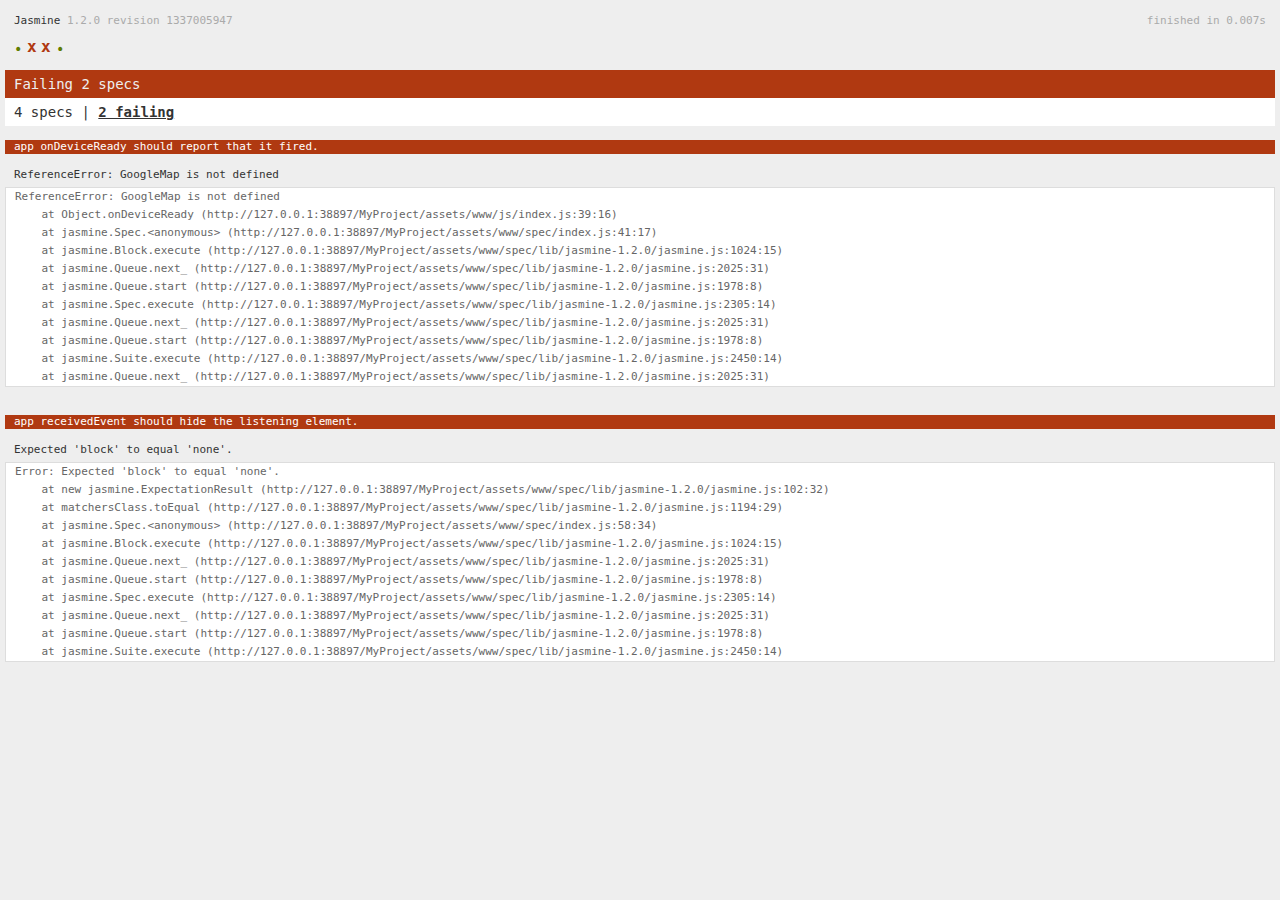
<file: MyProject/assets/www/spec.html>
<!DOCTYPE html>
<!--
    Licensed to the Apache Software Foundation (ASF) under one
    or more contributor license agreements.  See the NOTICE file
    distributed with this work for additional information
    regarding copyright ownership.  The ASF licenses this file
    to you under the Apache License, Version 2.0 (the
    "License"); you may not use this file except in compliance
    with the License.  You may obtain a copy of the License at

    http://www.apache.org/licenses/LICENSE-2.0

    Unless required by applicable law or agreed to in writing,
    software distributed under the License is distributed on an
    "AS IS" BASIS, WITHOUT WARRANTIES OR CONDITIONS OF ANY
     KIND, either express or implied.  See the License for the
    specific language governing permissions and limitations
    under the License.
-->
<html>
    <head>
        <title>Jasmine Spec Runner</title>

        <!-- jasmine source -->
        <link rel="shortcut icon" type="image/png" href="spec/lib/jasmine-1.2.0/jasmine_favicon.png">
        <link rel="stylesheet" type="text/css" href="spec/lib/jasmine-1.2.0/jasmine.css">
        <script type="text/javascript" src="spec/lib/jasmine-1.2.0/jasmine.js"></script>
        <script type="text/javascript" src="spec/lib/jasmine-1.2.0/jasmine-html.js"></script>

        <!-- include source files here... -->
        <script type="text/javascript" src="js/index.js"></script>

        <!-- include spec files here... -->
        <script type="text/javascript" src="spec/helper.js"></script>
        <script type="text/javascript" src="spec/index.js"></script>

        <script type="text/javascript">
            (function() {
                var jasmineEnv = jasmine.getEnv();
                jasmineEnv.updateInterval = 1000;

                var htmlReporter = new jasmine.HtmlReporter();

                jasmineEnv.addReporter(htmlReporter);

                jasmineEnv.specFilter = function(spec) {
                    return htmlReporter.specFilter(spec);
                };

                var currentWindowOnload = window.onload;

                window.onload = function() {
                    if (currentWindowOnload) {
                        currentWindowOnload();
                    }
                    execJasmine();
                };

                function execJasmine() {
                    jasmineEnv.execute();
                }
            })();
        </script>
    </head>
    <body>
        <div id="stage" style="display:none;"></div>
    </body>
</html>
</file>
<file: MyProject/assets/www/spec/lib/jasmine-1.2.0/jasmine.css>
body { background-color: #eeeeee; padding: 0; margin: 5px; overflow-y: scroll; }

#HTMLReporter { font-size: 11px; font-family: Monaco, "Lucida Console", monospace; line-height: 14px; color: #333333; }
#HTMLReporter a { text-decoration: none; }
#HTMLReporter a:hover { text-decoration: underline; }
#HTMLReporter p, #HTMLReporter h1, #HTMLReporter h2, #HTMLReporter h3, #HTMLReporter h4, #HTMLReporter h5, #HTMLReporter h6 { margin: 0; line-height: 14px; }
#HTMLReporter .banner, #HTMLReporter .symbolSummary, #HTMLReporter .summary, #HTMLReporter .resultMessage, #HTMLReporter .specDetail .description, #HTMLReporter .alert .bar, #HTMLReporter .stackTrace { padding-left: 9px; padding-right: 9px; }
#HTMLReporter #jasmine_content { position: fixed; right: 100%; }
#HTMLReporter .version { color: #aaaaaa; }
#HTMLReporter .banner { margin-top: 14px; }
#HTMLReporter .duration { color: #aaaaaa; float: right; }
#HTMLReporter .symbolSummary { overflow: hidden; *zoom: 1; margin: 14px 0; }
#HTMLReporter .symbolSummary li { display: block; float: left; height: 7px; width: 14px; margin-bottom: 7px; font-size: 16px; }
#HTMLReporter .symbolSummary li.passed { font-size: 14px; }
#HTMLReporter .symbolSummary li.passed:before { color: #5e7d00; content: "\02022"; }
#HTMLReporter .symbolSummary li.failed { line-height: 9px; }
#HTMLReporter .symbolSummary li.failed:before { color: #b03911; content: "x"; font-weight: bold; margin-left: -1px; }
#HTMLReporter .symbolSummary li.skipped { font-size: 14px; }
#HTMLReporter .symbolSummary li.skipped:before { color: #bababa; content: "\02022"; }
#HTMLReporter .symbolSummary li.pending { line-height: 11px; }
#HTMLReporter .symbolSummary li.pending:before { color: #aaaaaa; content: "-"; }
#HTMLReporter .bar { line-height: 28px; font-size: 14px; display: block; color: #eee; }
#HTMLReporter .runningAlert { background-color: #666666; }
#HTMLReporter .skippedAlert { background-color: #aaaaaa; }
#HTMLReporter .skippedAlert:first-child { background-color: #333333; }
#HTMLReporter .skippedAlert:hover { text-decoration: none; color: white; text-decoration: underline; }
#HTMLReporter .passingAlert { background-color: #a6b779; }
#HTMLReporter .passingAlert:first-child { background-color: #5e7d00; }
#HTMLReporter .failingAlert { background-color: #cf867e; }
#HTMLReporter .failingAlert:first-child { background-color: #b03911; }
#HTMLReporter .results { margin-top: 14px; }
#HTMLReporter #details { display: none; }
#HTMLReporter .resultsMenu, #HTMLReporter .resultsMenu a { background-color: #fff; color: #333333; }
#HTMLReporter.showDetails .summaryMenuItem { font-weight: normal; text-decoration: inherit; }
#HTMLReporter.showDetails .summaryMenuItem:hover { text-decoration: underline; }
#HTMLReporter.showDetails .detailsMenuItem { font-weight: bold; text-decoration: underline; }
#HTMLReporter.showDetails .summary { display: none; }
#HTMLReporter.showDetails #details { display: block; }
#HTMLReporter .summaryMenuItem { font-weight: bold; text-decoration: underline; }
#HTMLReporter .summary { margin-top: 14px; }
#HTMLReporter .summary .suite .suite, #HTMLReporter .summary .specSummary { margin-left: 14px; }
#HTMLReporter .summary .specSummary.passed a { color: #5e7d00; }
#HTMLReporter .summary .specSummary.failed a { color: #b03911; }
#HTMLReporter .description + .suite { margin-top: 0; }
#HTMLReporter .suite { margin-top: 14px; }
#HTMLReporter .suite a { color: #333333; }
#HTMLReporter #details .specDetail { margin-bottom: 28px; }
#HTMLReporter #details .specDetail .description { display: block; color: white; background-color: #b03911; }
#HTMLReporter .resultMessage { padding-top: 14px; color: #333333; }
#HTMLReporter .resultMessage span.result { display: block; }
#HTMLReporter .stackTrace { margin: 5px 0 0 0; max-height: 224px; overflow: auto; line-height: 18px; color: #666666; border: 1px solid #ddd; background: white; white-space: pre; }

#TrivialReporter { padding: 8px 13px; position: absolute; top: 0; bottom: 0; left: 0; right: 0; overflow-y: scroll; background-color: white; font-family: "Helvetica Neue Light", "Lucida Grande", "Calibri", "Arial", sans-serif; /*.resultMessage {*/ /*white-space: pre;*/ /*}*/ }
#TrivialReporter a:visited, #TrivialReporter a { color: #303; }
#TrivialReporter a:hover, #TrivialReporter a:active { color: blue; }
#TrivialReporter .run_spec { float: right; padding-right: 5px; font-size: .8em; text-decoration: none; }
#TrivialReporter .banner { color: #303; background-color: #fef; padding: 5px; }
#TrivialReporter .logo { float: left; font-size: 1.1em; padding-left: 5px; }
#TrivialReporter .logo .version { font-size: .6em; padding-left: 1em; }
#TrivialReporter .runner.running { background-color: yellow; }
#TrivialReporter .options { text-align: right; font-size: .8em; }
#TrivialReporter .suite { border: 1px outset gray; margin: 5px 0; padding-left: 1em; }
#TrivialReporter .suite .suite { margin: 5px; }
#TrivialReporter .suite.passed { background-color: #dfd; }
#TrivialReporter .suite.failed { background-color: #fdd; }
#TrivialReporter .spec { margin: 5px; padding-left: 1em; clear: both; }
#TrivialReporter .spec.failed, #TrivialReporter .spec.passed, #TrivialReporter .spec.skipped { padding-bottom: 5px; border: 1px solid gray; }
#TrivialReporter .spec.failed { background-color: #fbb; border-color: red; }
#TrivialReporter .spec.passed { background-color: #bfb; border-color: green; }
#TrivialReporter .spec.skipped { background-color: #bbb; }
#TrivialReporter .messages { border-left: 1px dashed gray; padding-left: 1em; padding-right: 1em; }
#TrivialReporter .passed { background-color: #cfc; display: none; }
#TrivialReporter .failed { background-color: #fbb; }
#TrivialReporter .skipped { color: #777; background-color: #eee; display: none; }
#TrivialReporter .resultMessage span.result { display: block; line-height: 2em; color: black; }
#TrivialReporter .resultMessage .mismatch { color: black; }
#TrivialReporter .stackTrace { white-space: pre; font-size: .8em; margin-left: 10px; max-height: 5em; overflow: auto; border: 1px inset red; padding: 1em; background: #eef; }
#TrivialReporter .finished-at { padding-left: 1em; font-size: .6em; }
#TrivialReporter.show-passed .passed, #TrivialReporter.show-skipped .skipped { display: block; }
#TrivialReporter #jasmine_content { position: fixed; right: 100%; }
#TrivialReporter .runner { border: 1px solid gray; display: block; margin: 5px 0; padding: 2px 0 2px 10px; }
</file>
